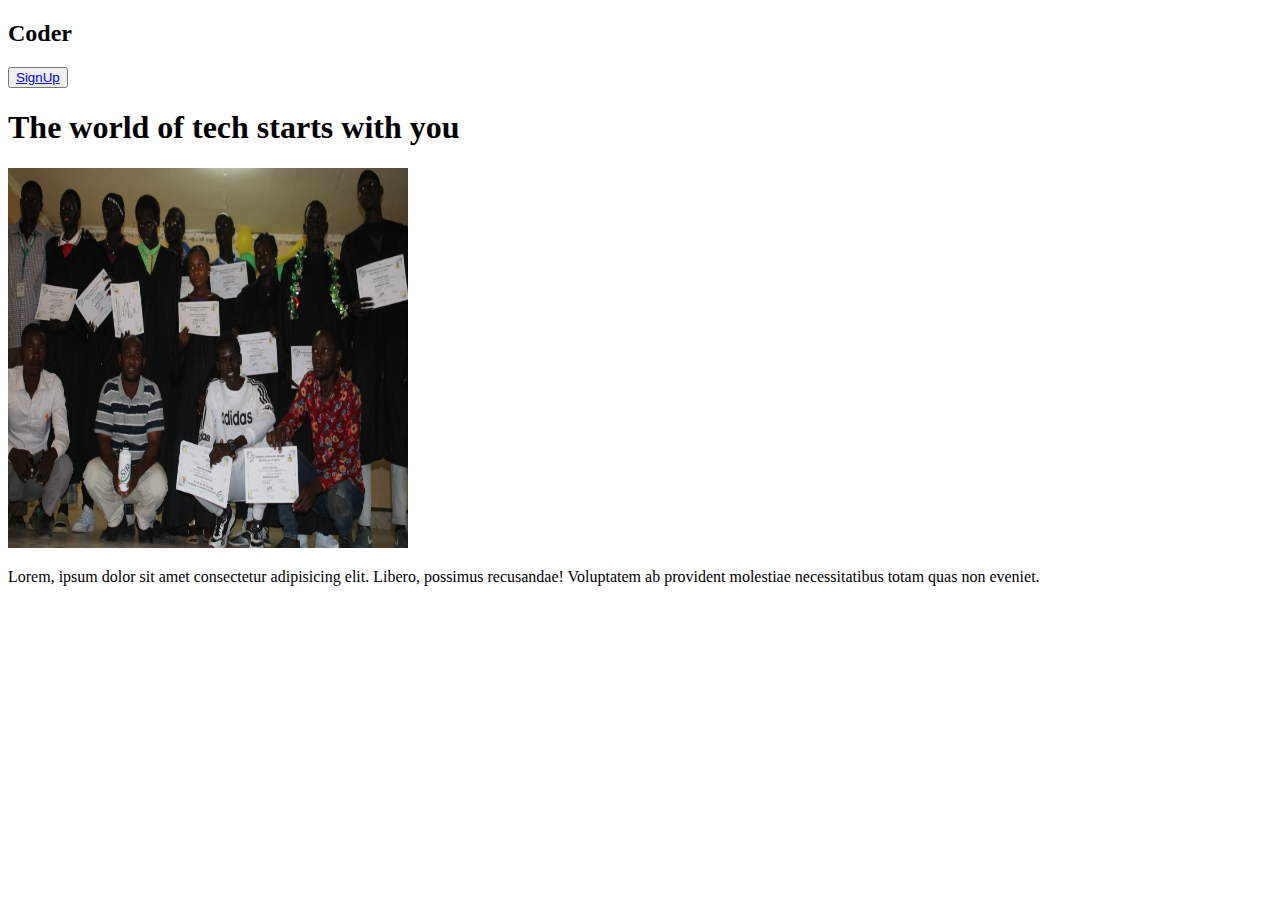
<file: index.html>
<!DOCTYPE html>
<html>
  <head>
    <title>Coder</title>
  </head>
  <body>
    <div class="nav">
      <h2>Coder</h2>
      <button>
        <a href="./singup.html">SignUp</a>
      </button>
    </div>
    <div class="body">
      <h1>The world of tech starts with you</h1>
      <img src="./IMG_0200.jpg" alt="My Image" height="380" width="400" />
      <p>
        Lorem, ipsum dolor sit amet consectetur adipisicing elit. Libero,
        possimus recusandae! Voluptatem ab provident molestiae necessitatibus
        totam quas non eveniet.
      </p>
    </div>
  </body>
</html>
</file>
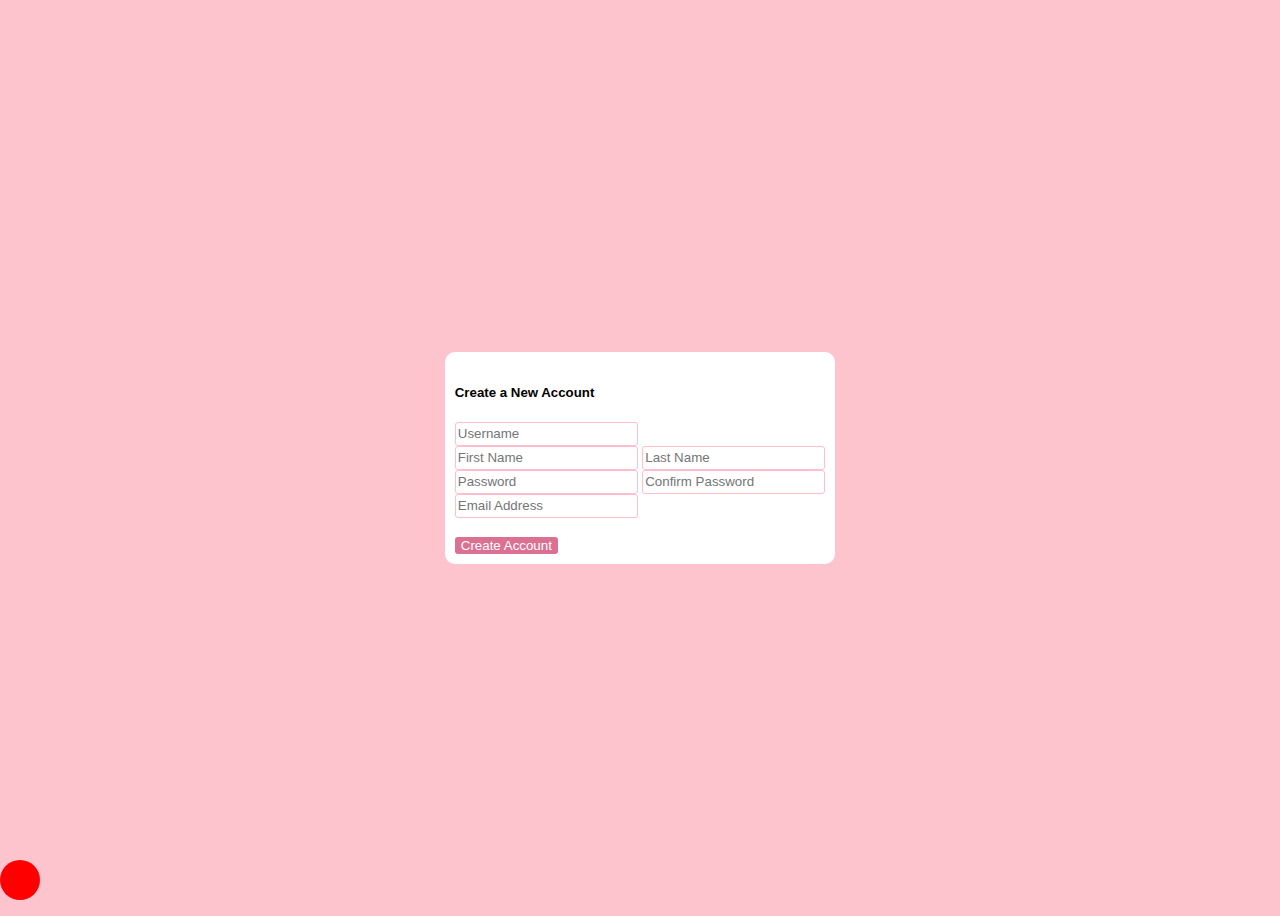
<file: singup.html>
<!DOCTYPE html>
<html>

<head>
  <title>Create A New Account</title>
  <link rel="stylesheet" href="./singup.css" />
</head>

<body>
  <form onsubmit="return handleSubmit(event)">
    <h5>Create a New Account</h5>
    <!-- Usernamer -->
    <label for="username">
      <input type="text" placeholder="Username" onchange="handleUsernameChange(this)" />
    </label>
    <br />
    <!-- First Name -->
    <label for="firstname">
      <input type="text" placeholder="First Name" onchange="handleFirstnameChange(this)" />
    </label>
    <!-- Last Name -->
    <label for="lastname">
      <input type="text" placeholder="Last Name" onchange="handleLastnameChange(this)" />
    </label>
    <br />
    <!-- Password -->
    <label for="password">
      <input type="password" placeholder="Password" onchange="handlePasswordChange(this)" />
    </label>
    <label for="confirm_password">
      <input type="password" placeholder="Confirm Password" onchange="handleConfirmPasswordChange(this)" />
    </label>
    <br />
    <label for="email">
      <input type="email" placeholder="Email Address" onchange="handleEmailChange(this)" />
    </label>
    <br />
    <br />
    <button type="submit">Create Account</button>
  </form>
</body>
<div class="ball"></div>
<script src="./singup.js"></script>

</html>
</file>
<file: singup.css>
body {
  height: 100vh;
  display: flex;
  justify-content: center;
  align-items: center;
  /* New */
  background-color: rgb(253, 196, 206);
  font-family: sans-serif;
}
form {
  background-color: white;
  padding: 10px;
  border-radius: 10px;
  z-index: 1;
}

input {
  height: 20px;
  border-radius: 3px;
  border: 1px solid pink;
}

button {
  color: white;
  background-color: palevioletred;
  border-style: none;
  cursor: pointer;
  border-radius: 3px;
}

@keyframes ballAnimation {
  0% {
    bottom: 0%;
    left: 0%;
  }
  20% {
    bottom: 100%;
    left: 20%;
    /* Random bacground color not white*/
    background-color: rgb(253, 196, 206);
    /* Change shape to triangle or sphere */
  }
  40% {
    bottom: 0%;
    left: 40%;
    background-color: rgb(123, 196, 206);
  }
  60% {
    bottom: 100%;
    left: 60%;
    background-color: purple;
  }
  80% {
    bottom: 0%;
    left: 80%;
    background-color: green;
  }
  100% {
    bottom: 100%;
    left: 100%;
    background-color: yellow;
  }
}

.ball {
  background-color: red;
  height: 40px;
  width: 40px;
  border-radius: 50%;
  position: fixed;
  bottom: 0%;
  left: 0%;
  animation-name: ballAnimation;
  animation-duration: 7s;
  animation-iteration-count: infinite;
}
</file>
